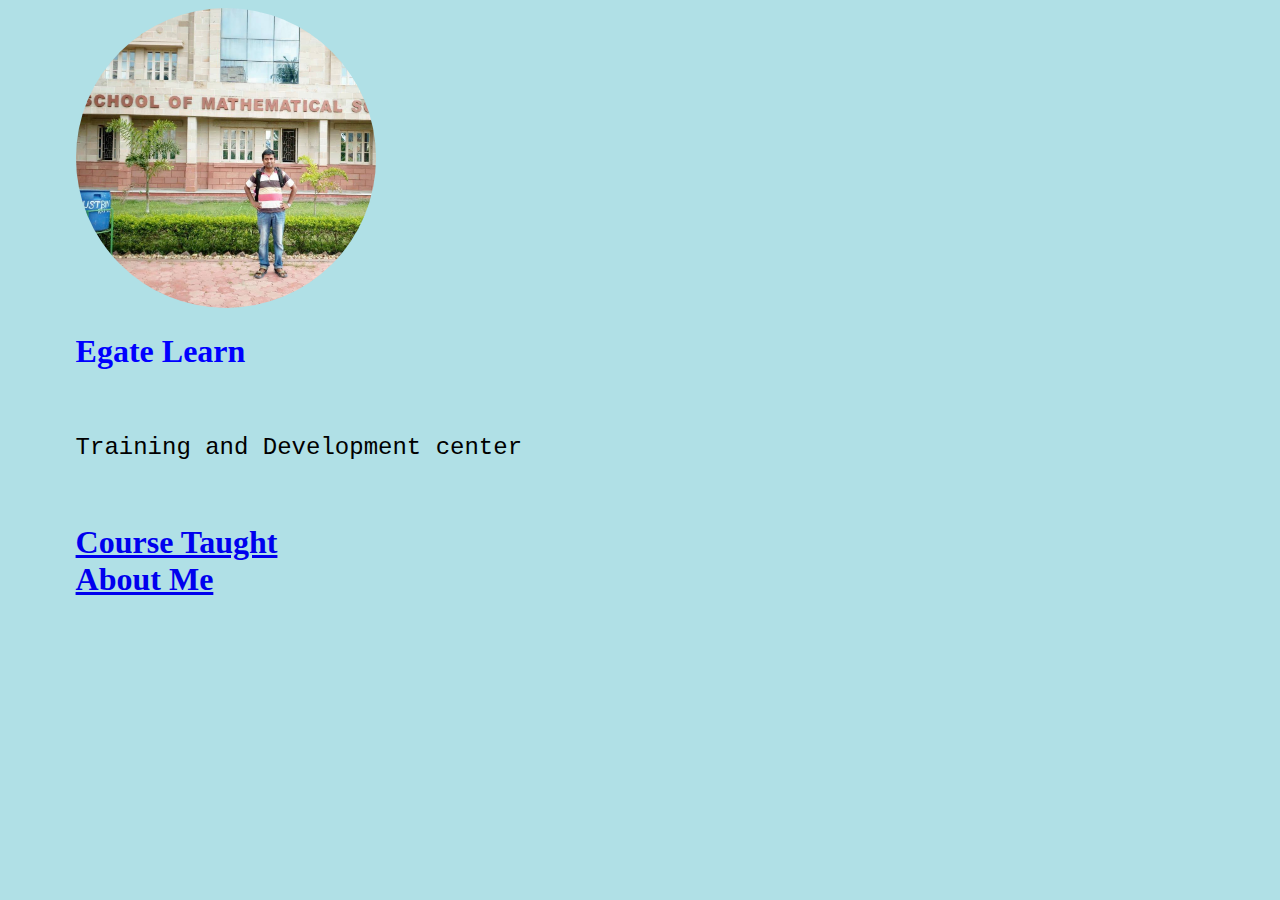
<file: index.html>
<!DOCTYPE html>
<html lang="en">
<head>
    <meta charset="UTF-8">
    <meta http-equiv="X-UA-Compatible" content="IE=edge">
    <meta name="viewport" content="width=device-width, initial-scale=1.0">
    <link rel="stylesheet" href="styles.css">
    <title>Egate Learn</title>
    <style>
        img{
            width: 300px;
            border-radius: 150px;
            float: 400px;
        }
    </style>
</head>
<body >
    
<img   src="images/partha.jpg"  alt="Director's Photo">
<br>
<h1 > Egate Learn</h1>  


<br>
<p>Training and Development center </p><br>
<h1><a href="./course.html">Course Taught</a> <br>
    <a href="./aboutme.html">About Me</a></h1>

</body> 
</html>
</file>
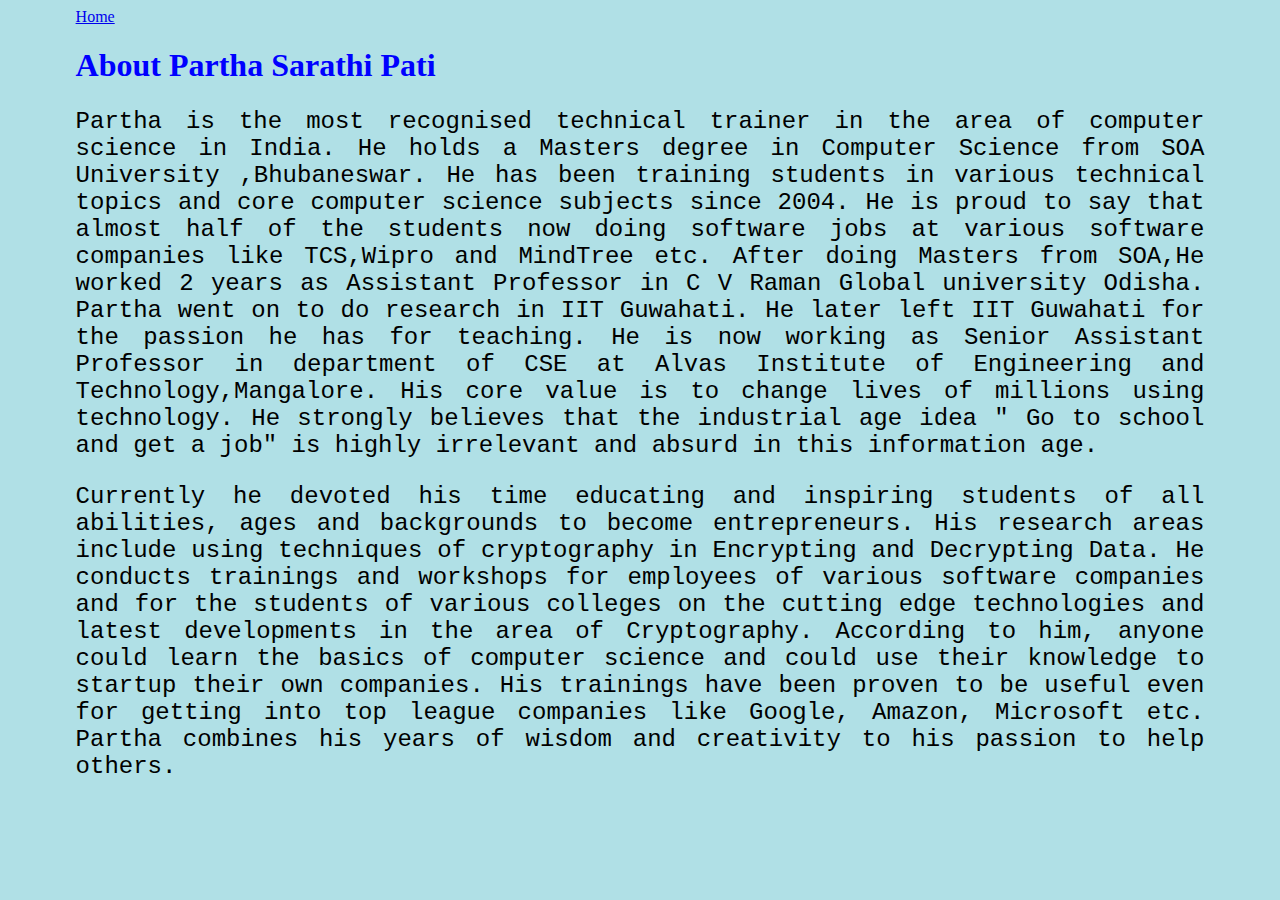
<file: aboutme.html>
<!DOCTYPE html>
<html lang="en">
  <head>
    <meta charset="UTF-8" />
    <meta http-equiv="X-UA-Compatible" content="IE=edge" />
    <meta name="viewport" content="width=device-width, initial-scale=1.0" />
    <link rel="stylesheet" href="styles.css" />
    <title>About Me</title>
    <a href="./index.html">Home</a>
    <br />
    <h1>About Partha Sarathi Pati</h1>
    <p>
      Partha is the most recognised technical trainer in the area of computer
      science in India. He holds a Masters degree in Computer Science from SOA
      University ,Bhubaneswar. He has been training students in various
      technical topics and core computer science subjects since 2004. He is
      proud to say that almost half of the students now doing software jobs at
      various software companies like TCS,Wipro and MindTree etc. After doing
      Masters from SOA,He worked 2 years as Assistant Professor in C V Raman
      Global university Odisha. Partha went on to do research in IIT Guwahati.
      He later left IIT Guwahati for the passion he has for teaching. He is now
      working as Senior Assistant Professor in department of CSE at Alvas
      Institute of Engineering and Technology,Mangalore. His core value is to
      change lives of millions using technology. He strongly believes that the
      industrial age idea " Go to school and get a job" is highly irrelevant and
      absurd in this information age.
    </p>

    <p>
      Currently he devoted his time educating and inspiring students of all
      abilities, ages and backgrounds to become entrepreneurs. His research
      areas include using techniques of cryptography in Encrypting and
      Decrypting Data. He conducts trainings and workshops for employees of
      various software companies and for the students of various colleges on the
      cutting edge technologies and latest developments in the area of
      Cryptography. According to him, anyone could learn the basics of computer
      science and could use their knowledge to startup their own companies. His
      trainings have been proven to be useful even for getting into top league
      companies like Google, Amazon, Microsoft etc. Partha combines his years of
      wisdom and creativity to his passion to help others.
    </p>
  </head>
  <body></body>
</html>
</file>
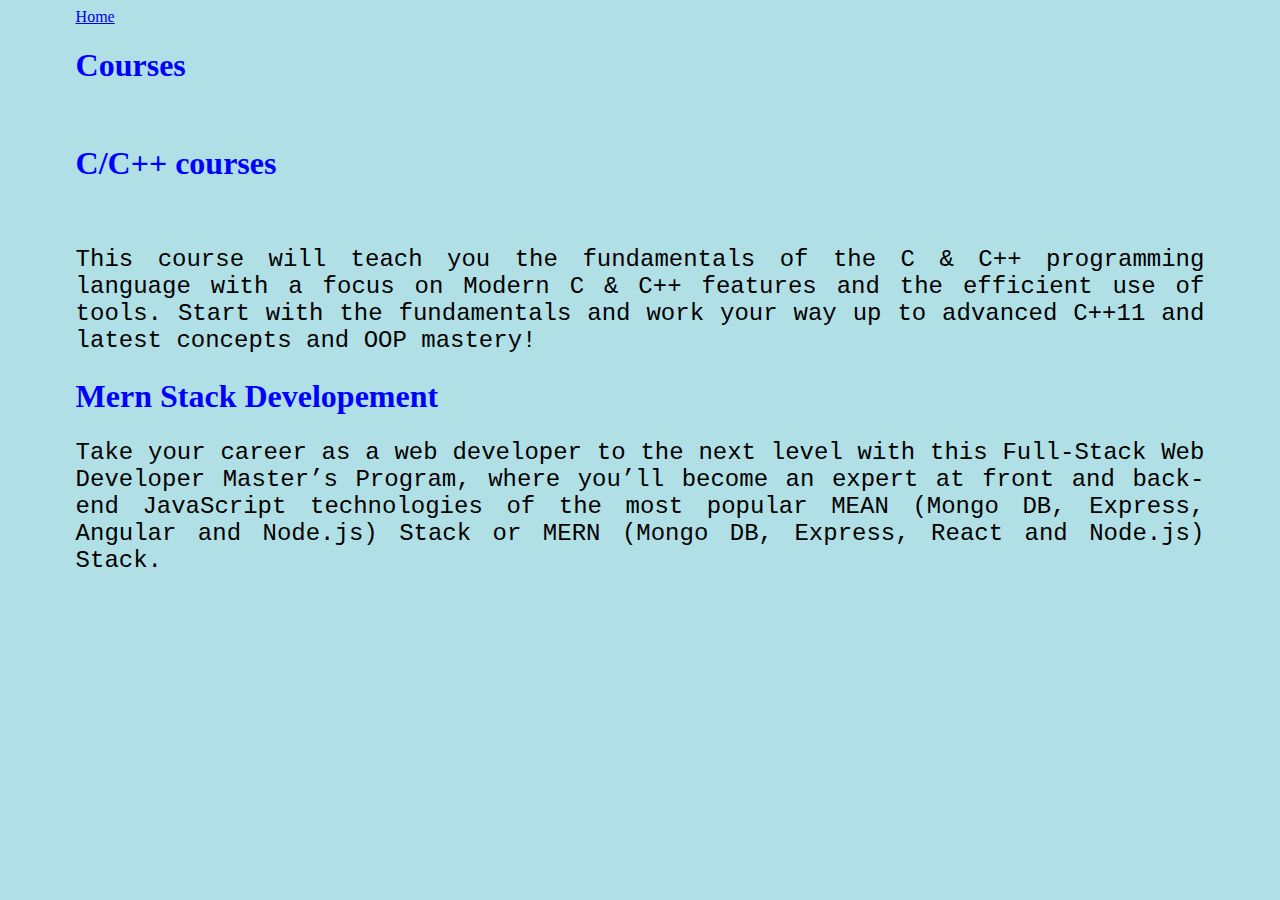
<file: course.html>
<!DOCTYPE html>
<html lang="en">
<head>
    <meta charset="UTF-8">
    <meta http-equiv="X-UA-Compatible" content="IE=edge">
    <meta name="viewport" content="width=<device-width>, initial-scale=1.0">
        <link rel="stylesheet" href="styles.css">
    <title>Document</title>
</head>
<body>
    <a href="./index.html">Home</a> <br>
    <h1>    Courses</h1><br> 

    <h1>C/C++ courses</h1> <br>
   <p>This course will teach you the fundamentals of the C & C++ 
    programming language with a focus on Modern C & C++ features 
    and the efficient use of tools. Start with the fundamentals 
    and work your way up to advanced C++11 and latest concepts and OOP mastery!</p> 

    <h1>Mern Stack Developement</h1>
  <p>  Take your career as a web developer to the next level
     with this Full-Stack Web Developer Master’s Program, 
     where you’ll become an expert at front and back-end
      JavaScript technologies of the most popular MEAN (Mongo DB, Express, 
      Angular and Node.js) Stack or MERN (Mongo DB, Express, React and Node.js) Stack.</p>
      <br>

    
</body>
</html>
</file>
<file: styles.css>
body {
  background-color: powderblue;
  /* border-left: 100cm;
  border-right: 100cm;
  //border-top: 100cm;
  border-bottom: 100cm; */
  margin-left: 2cm;
  margin-right: 2cm;
  //margin-top: 2cm;
  margin-right: 2cm;
  
}
h1 {
  color: blue;
  font-family: verdana;
  font-size: 200%;
}
p {
  color: black;
  font-family: courier;
  font-size: 150%;
  text-align: justify;
}
</file>
